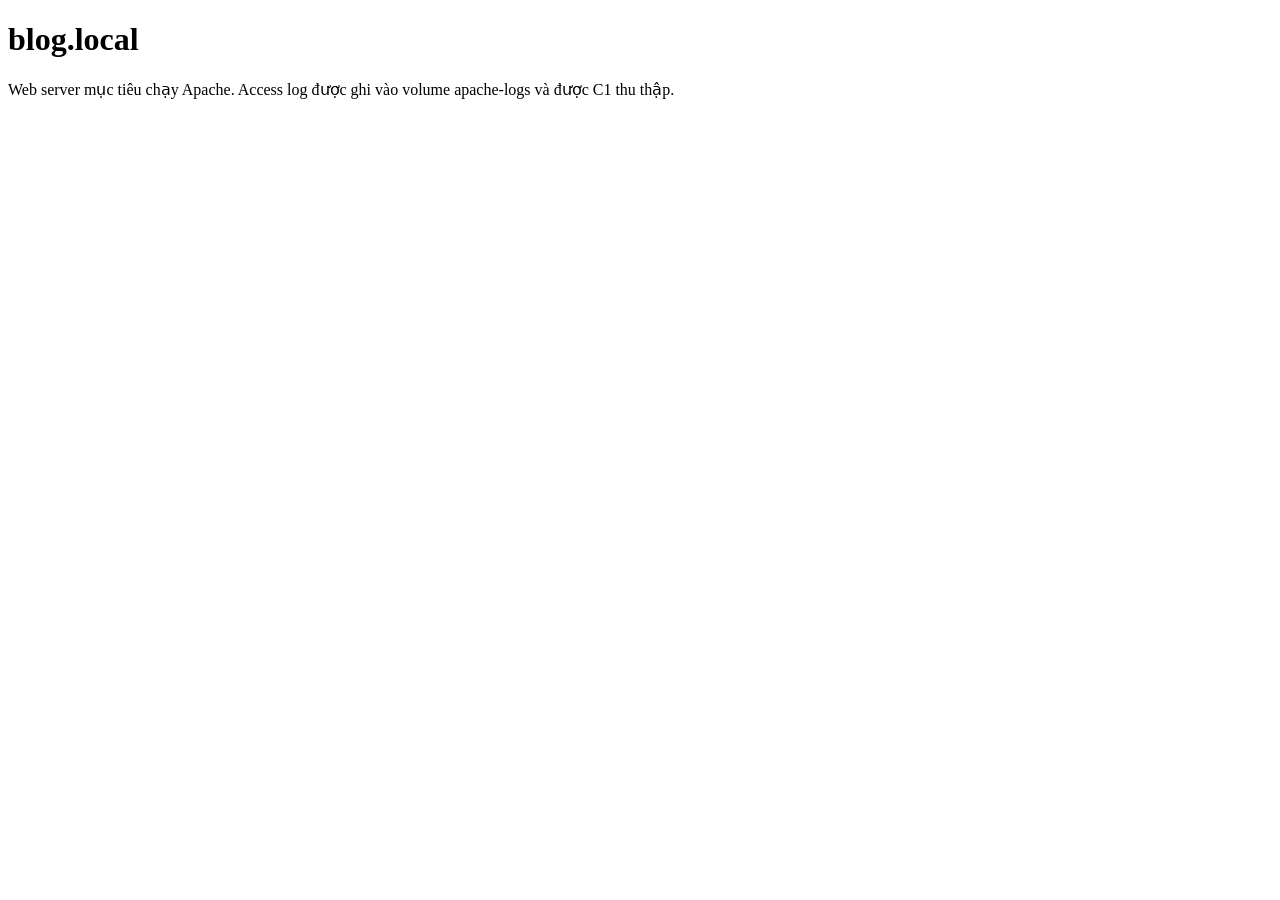
<file: infra/web-apache/htdocs/index.html>
<!doctype html>
<html lang="vi">
<head>
  <meta charset="utf-8">
  <title>blog.local — web mục tiêu (Apache)</title>
</head>
<body>
  <h1>blog.local</h1>
  <p>Web server mục tiêu chạy Apache. Access log được ghi vào volume apache-logs và được C1 thu thập.</p>
</body>
</html>
</file>
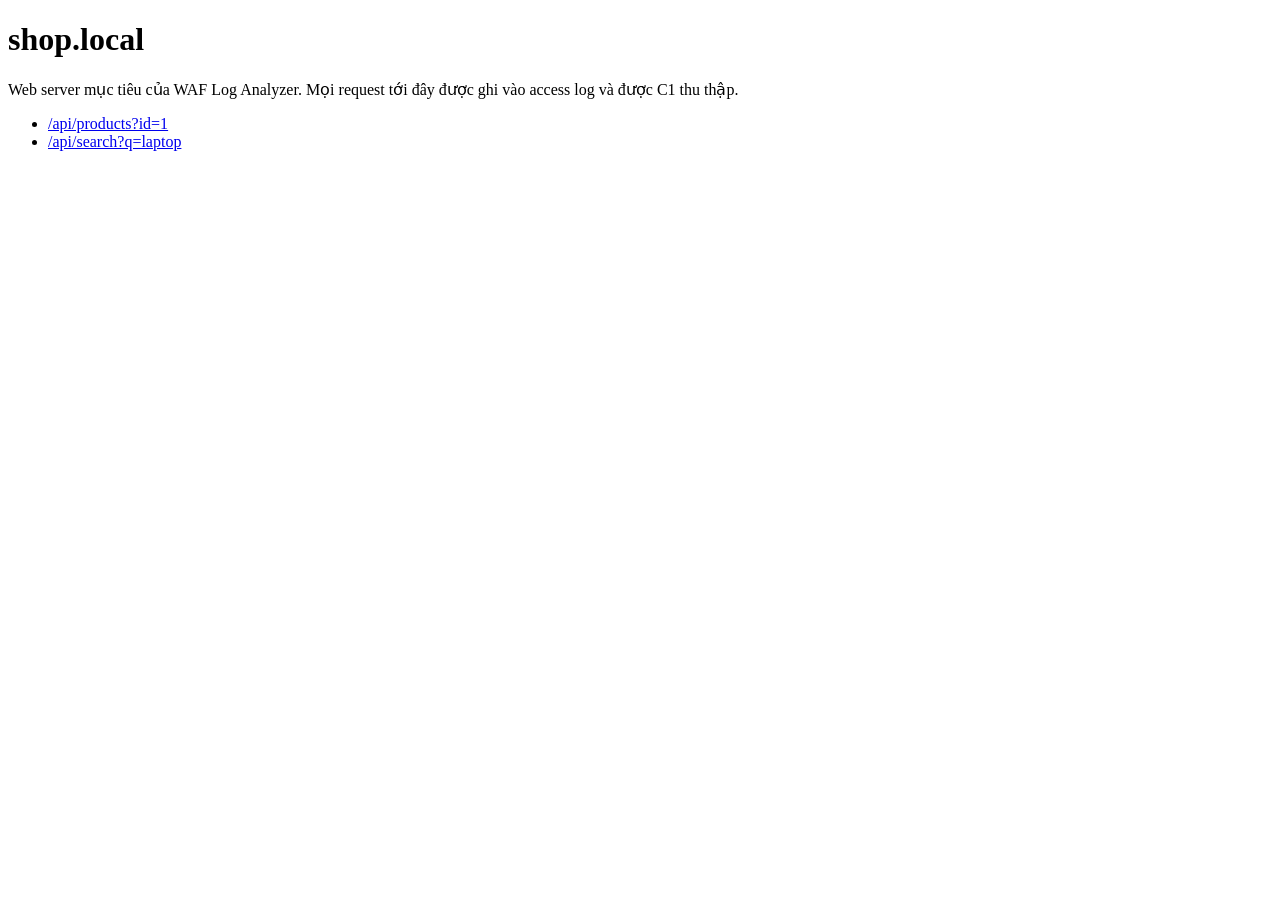
<file: infra/web-nginx/html/shop/index.html>
<!doctype html>
<html lang="vi">
<head>
  <meta charset="utf-8">
  <title>shop.local — web mục tiêu</title>
</head>
<body>
  <h1>shop.local</h1>
  <p>Web server mục tiêu của WAF Log Analyzer. Mọi request tới đây được ghi vào access log và được C1 thu thập.</p>
  <ul>
    <li><a href="/api/products?id=1">/api/products?id=1</a></li>
    <li><a href="/api/search?q=laptop">/api/search?q=laptop</a></li>
  </ul>
</body>
</html>
</file>
